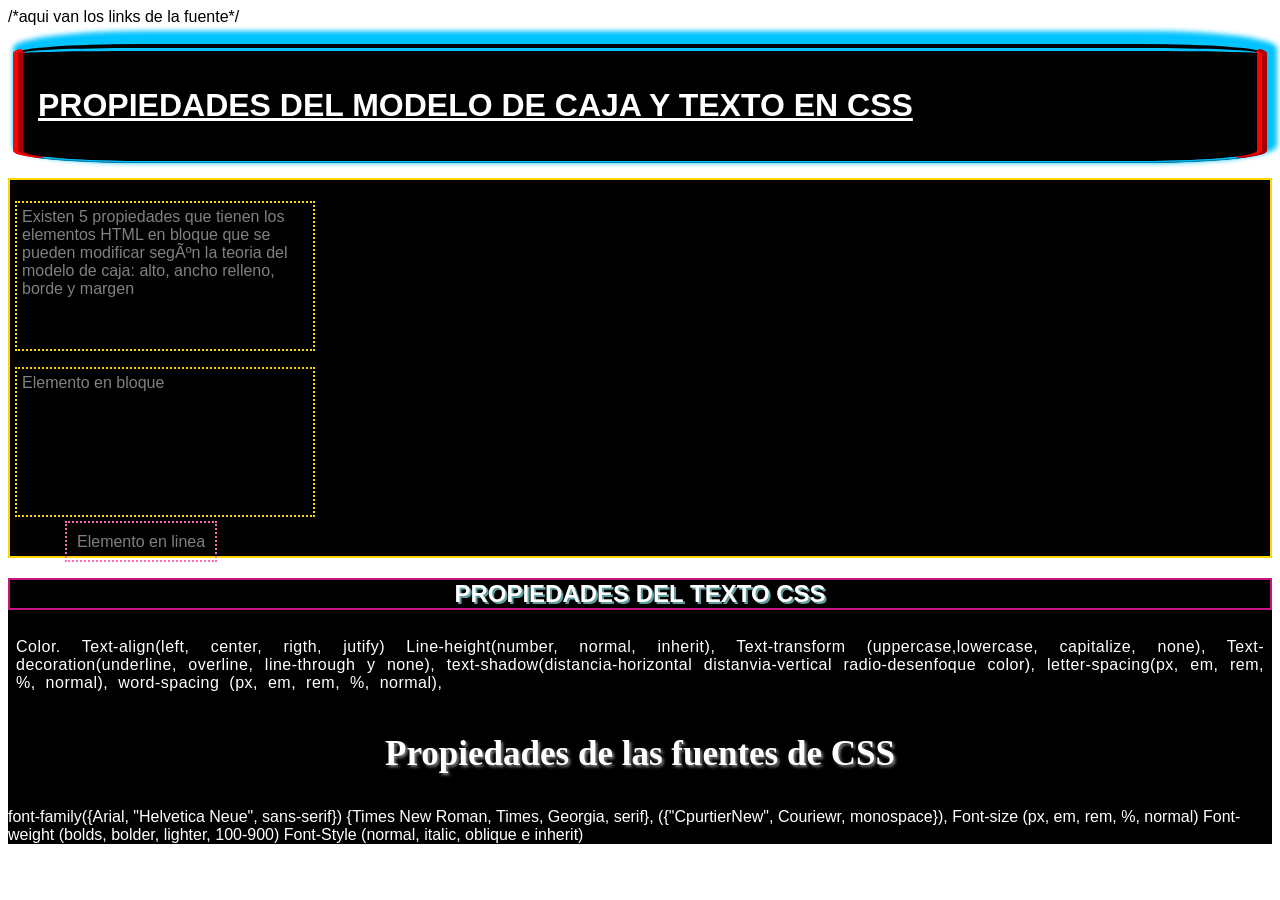
<file: tarea11/index.html>
<!doctype html>
<html lang="">
<head>
    <meta charset="">
    <meta name="viewport" content="width=, user-scalable=, initial-scale=, maximum-scale=, minimum-scale=">
    <meta http-equiv="X-UA-Compatible" content="ie=">
    <title>Ancho alto relleno y texto css</title>
    <link rel="stylesheet" href=css/estilos.css>
    /*aqui van los links de la fuente*/
    <meta name="author" content="EstrellaMontielLemus">
</head>
<body>
<header id="encabezado">
    <h1>PROPIEDADES DEL MODELO DE CAJA Y TEXTO EN CSS</h1>
</header>
    <section class="introduccion">
        <p>
            Existen 5 propiedades que tienen los elementos HTML
            en bloque que se pueden modificar según la teoria del modelo de caja: alto, ancho relleno, borde y margen
        </p>
        <p>Elemento en bloque </p>
        <span>Elemento en linea </span>
    </section>
    <main>
        <section class="texto-fuente">
            <article class="propiedades-texto">
                <h2>Propiedades del texto css</h2>
                <p>
                    Color. Text-align(left, center, rigth, jutify)
                    Line-height(number, normal, inherit), Text-transform (uppercase,lowercase, capitalize, none),
                    Text-decoration(underline, overline, line-through y none), text-shadow(distancia-horizontal distanvia-vertical radio-desenfoque color),
                    letter-spacing(px, em, rem, %, normal), word-spacing (px, em, rem, %, normal),
                </p>
                </article>
            <article class="propiedades-fuentes">
                <h2>Propiedades de las fuentes de CSS </h2>
                <p>
                    font-family({Arial, "Helvetica Neue", sans-serif})
                    {Times New Roman, Times, Georgia, serif},
                    ({"CpurtierNew", Couriewr, monospace}), Font-size (px, em, rem, %, normal)
                    Font-weight (bolds, bolder, lighter, 100-900)
                    Font-Style (normal, italic, oblique e inherit)
                </p>
        </section>
    </main>
</body>
</html>
</file>
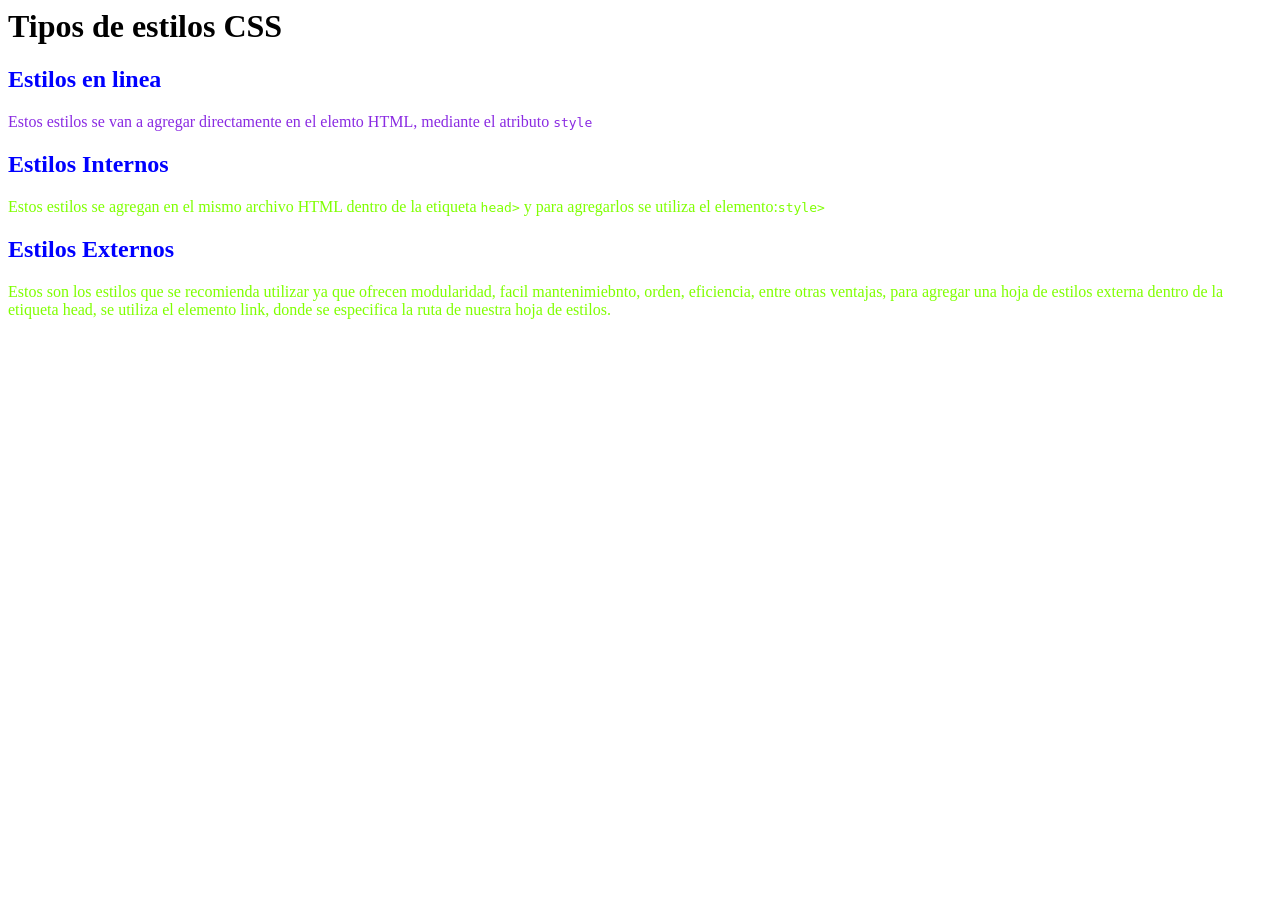
<file: TAREAS-PW1-2027-1/introduccioncss/index.html>
<html lang="es">
    <head id="bg-header">
        <meta charset="UTF-8">
        <meta name="viewport" content="width=device-width,
         initial-scale=1.0">
        <title>Tarea 8: HTML y CSS.</title>
        <meta name="autor" content="ALDRICK ALEJANDRO MIRANDA BALTAZAR">
        <style>
            h2{
                color: blue;
            }
            p{
                color: chartreuse;
            }
        </style>
        <link rel="stylesheet" type="text/css" href="estilos.css">
    </head>
    <body>
        <header>
            <h1 id="color-h1">Tipos de estilos CSS</h1>
        </header>
        <main>
            <article>
                <h2 class="color-h2">Estilos en linea</h2>
                <p class="color-estilosinternos">
                    Estos estilos se van a agregar
                    directamente en el elemto HTML, mediante el atributo <code>style</code>
                </p>
            </article>
            <article>
                <h2 class="color-h2">Estilos Internos</h2>
                <p>
                    Estos estilos se agregan en el mismo archivo HTML dentro de la etiqueta <code>&it;head&gt;</code>
                    y para agregarlos se utiliza el elemento:<code>&it;style&gt;</code>
                </p>
            </article>
            <article>
                <h2 class="color-h2">Estilos Externos</h2>
                <p>
                    Estos son los estilos que se recomienda utilizar ya que ofrecen modularidad, facil mantenimiebnto,
                    orden, eficiencia, entre otras ventajas, para agregar una hoja de estilos externa dentro de la etiqueta head, 
                    se utiliza el elemento link, donde se especifica la ruta de nuestra hoja de estilos.
                </p>
            </article>
        </main>
    </body>
</html>
</file>
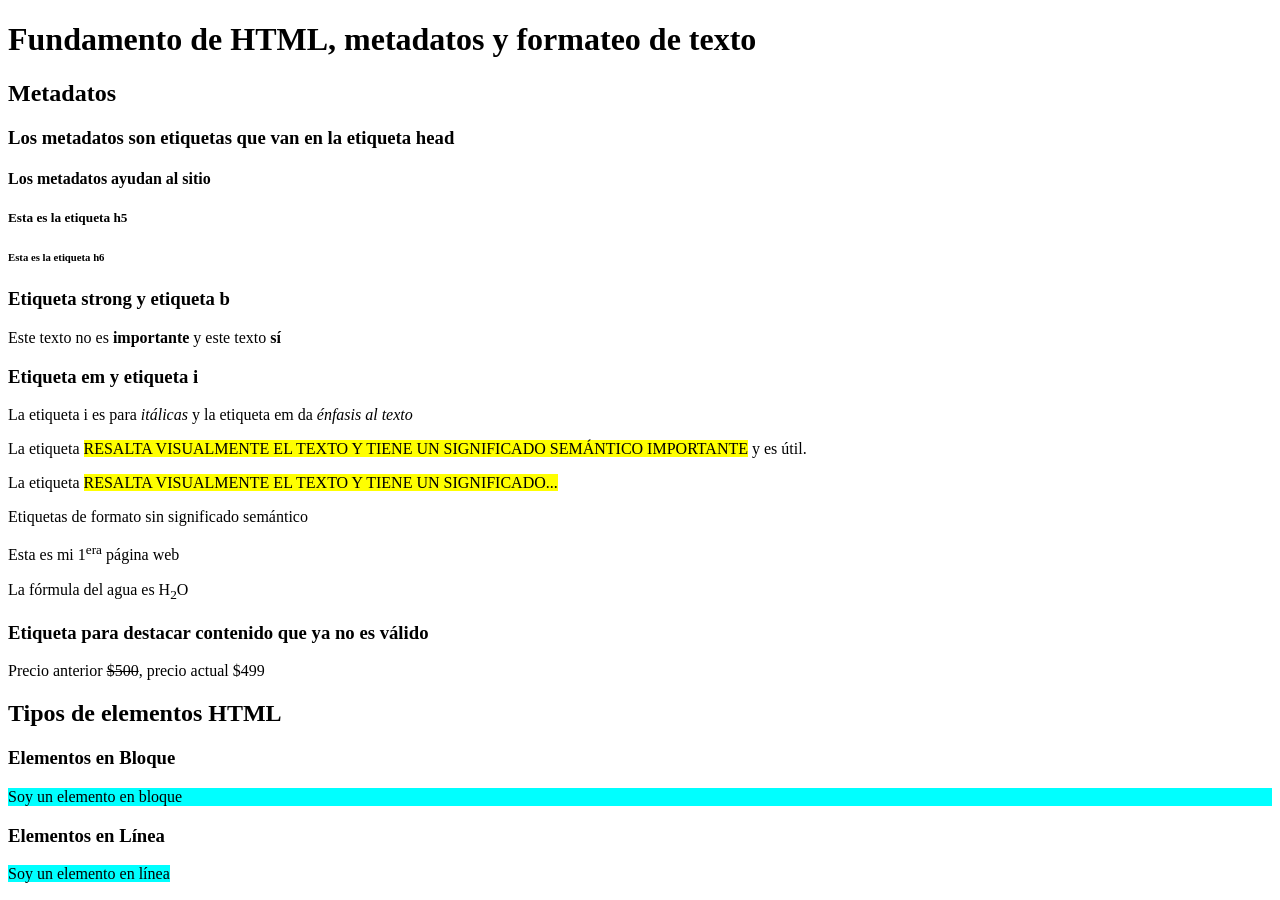
<file: TAREAS-PW1-2027-1/Tarea 2/index.html>
<!DOCTYPE html>
<html lang="es">
<head>
    <meta charset="UTF-8">
    <meta name="viewport" content="width=device-width, initial-scale=1.0">
    <title>Fundamentos HTML: Metadatos y Formateo de texto</title>
    <meta name="author" content="Estrella Montiel Lemus">
    <meta name="keywords" content="HTML, metadatos, fundamentos, etiquetas, formateo, texto">
    <meta name="description" content="Esta página contiene los fundamentos de las etiquetas HTML, el uso de etiquetas en una página web y el uso de etiquetas para formatear el texto.">
</head>
<body>
    <!-- Etiquetas de encabezado -->
    <h1>Fundamento de HTML, metadatos y formateo de texto</h1>
    <h2>Metadatos</h2>
    <h3>Los metadatos son etiquetas que van en la etiqueta head</h3>
    <h4>Los metadatos ayudan al sitio</h4>
    <h5>Esta es la etiqueta h5</h5>
    <h6>Esta es la etiqueta h6</h6>

    <!-- Etiquetas para darle formato al texto en línea -->
    <h3>Etiqueta strong y etiqueta b</h3>
    <p>Este texto no es <b>importante</b> y este texto <strong>sí</strong></p>
    
    <h3>Etiqueta em y etiqueta i</h3>
    <p>La etiqueta i es para <i>itálicas</i> y la etiqueta em da <em>énfasis al texto</em></p>
    
    <p>La etiqueta <mark>RESALTA VISUALMENTE EL TEXTO Y TIENE UN SIGNIFICADO SEMÁNTICO IMPORTANTE</mark> y es útil.</p>
    <p>La etiqueta <span style="background-color: yellow;">RESALTA VISUALMENTE EL TEXTO Y TIENE UN SIGNIFICADO...</span></p>
    
    <p>Etiquetas de formato sin significado semántico</p>
    <p>Esta es mi 1<sup>era</sup> página web</p>
    <p>La fórmula del agua es H<sub>2</sub>O</p>
    
    <h3>Etiqueta para destacar contenido que ya no es válido</h3>
    <p>Precio anterior <del>$500</del>, precio actual $499</p>
    
    <h2>Tipos de elementos HTML</h2>
    <h3>Elementos en Bloque</h3>
    <p style="background-color: aqua;">Soy un elemento en bloque</p>
    
    <h3>Elementos en Línea</h3>
    <span style="background-color: aqua;">Soy un elemento en línea</span>
</body>
</html>
</file>
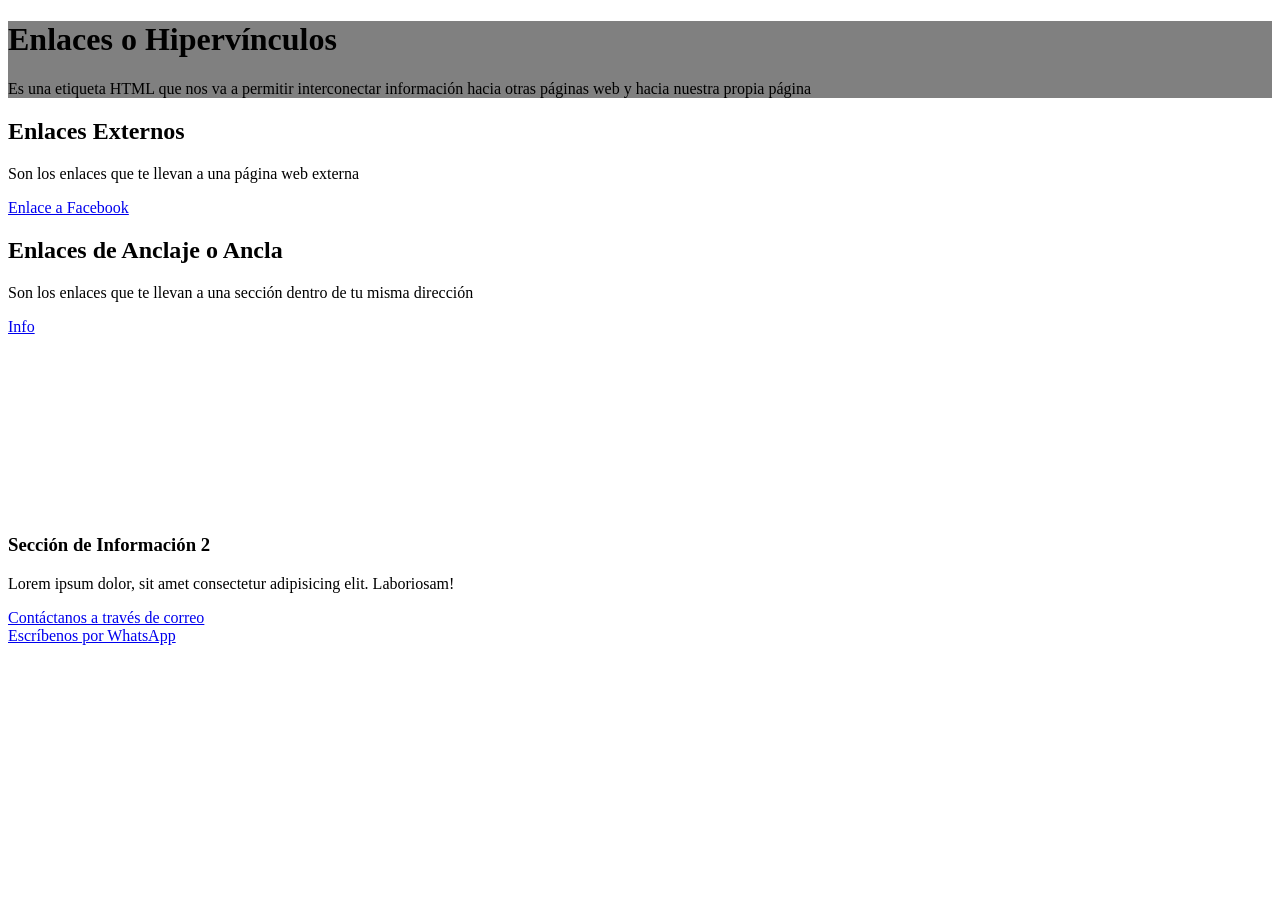
<file: TAREAS-PW1-2027-1/Tarea 4/index.html>
<!DOCTYPE html>
<html lang="en">
<head>
    <meta charset="UTF-8">
    <title>Enlaces o Hipervínculos</title>
</head>
<body>
    <div style="background-color: grey;">
        <h1>Enlaces o Hipervínculos</h1>
        <p>Es una etiqueta HTML que nos va a permitir interconectar información hacia otras páginas web y hacia nuestra propia página</p>
    </div>

    <div>
        <h2>Enlaces Externos</h2>
        <p>Son los enlaces que te llevan a una página web externa</p>
        <a href="https://facebook.com" target="_blank" title="Redirige a Facebook">Enlace a Facebook</a>
    </div>

    <div>
        <h2>Enlaces de Anclaje o Ancla</h2>
        <p>Son los enlaces que te llevan a una sección dentro de tu misma dirección</p>
        <a href="PaginaSobrenosotros/" target="_blank" title="Redirige a sección Información">Info</a>
    </div>
    <br><br><br><br><br><br><br><br><br><br>

    <div id="Info2">
        <h3>Sección de Información 2</h3>
        <p>Lorem ipsum dolor, sit amet consectetur adipisicing elit. Laboriosam!</p>
        <a href="estrellamontiel80@aragon.unam.mx">Contáctanos a través de correo</a>
        <br>
        <a href="https://wa.me/55123123" target="_blank">Escríbenos por WhatsApp</a>
    </div>
</body>
</html>
</file>
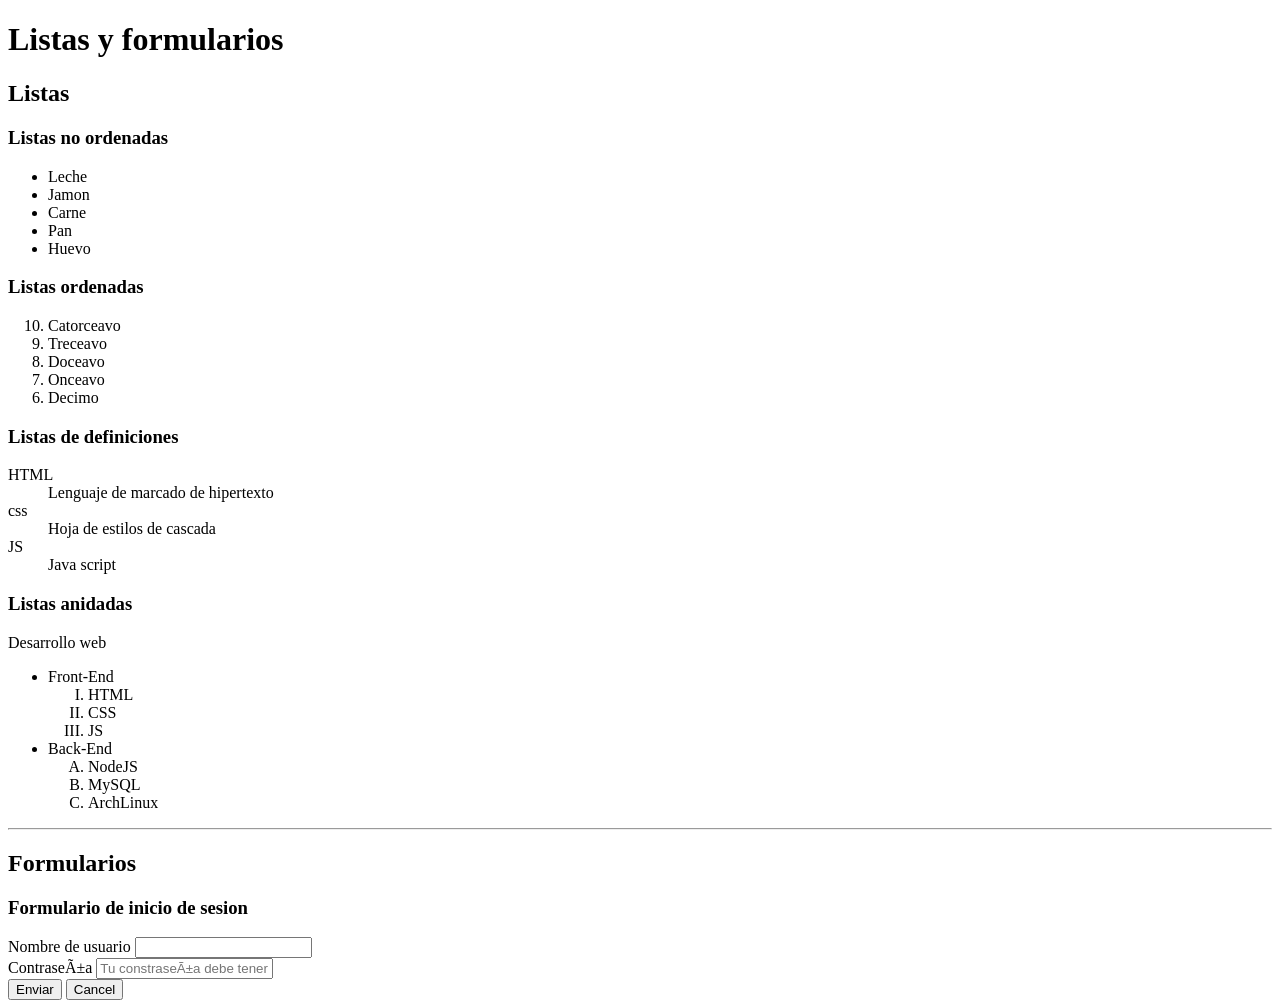
<file: TAREAS-PW1-2027-1/Tarea 6/index.html>
<!doctype html>
<html lang="">
<head>
    <meta charset="">
    <meta name="viewport" content="width=, user-scalable=, initial-scale=, maximum-scale=, minimum-scale=">
    <meta http-equiv="X-UA-Compatible" content="ie=">
    <title>Listas y formularios HTML</title>
</head>
<body>
    <h1> Listas y formularios</h1>
<div>
    <h2>Listas</h2>
    <h3>Listas no ordenadas</h3>
    <ul>
        <li>Leche</li>
        <li>Jamon</li>
        <li>Carne</li>
        <li>Pan</li>
        <li>Huevo</li>
    </ul>
    <h3>Listas ordenadas</h3>
    <ol type="Ii" start="10" reversed="14">
        <li>Catorceavo</li>
        <li>Treceavo</li>
        <li>Doceavo</li>
        <li>Onceavo</li>
        <li>Decimo</li>
    </ol>
    <h3>Listas de definiciones</h3>
    <dl>
        <dt>HTML</dt>
        <dd>Lenguaje de marcado de hipertexto</dd>
        <dt>css</dt>
        <dd>Hoja de estilos de cascada</dd>
        <dt>JS</dt>
        <dd>Java script</dd>
    </dl>
    
    <h3>Listas anidadas</h3>
    <p>Desarrollo web</p>
    <ul>
        <li>Front-End</li>
        <ol type="I">
            <li>HTML</li>
            <li>CSS</li>
            <li>JS</li>
        </ol>
        <li>Back-End
        <ol type="A">
            <li>NodeJS</li>
            <li>MySQL</li>
            <li>ArchLinux</li>
        </ol>
        </li>
    </ul>
</div>
    <hr>
<div>
    <h2>Formularios</h2>
    <h3>Formulario de inicio de sesion</h3>
    <form action="/inicio_sesión" method="get">
        <label for="username">Nombre de usuario</label>
        <input type="text" id="username" name="username" required>
        <br>
        <label for="password">Contraseña
            <input type="password" id="password" name="password" placeholder="Tu constraseña debe tener numeros y letras"required>
        </label>
        <br>
        <button type="submit">Enviar</button>
        <button type="reset">Cancel</button>
    </form>

</div>
</body>
</html>
</file>
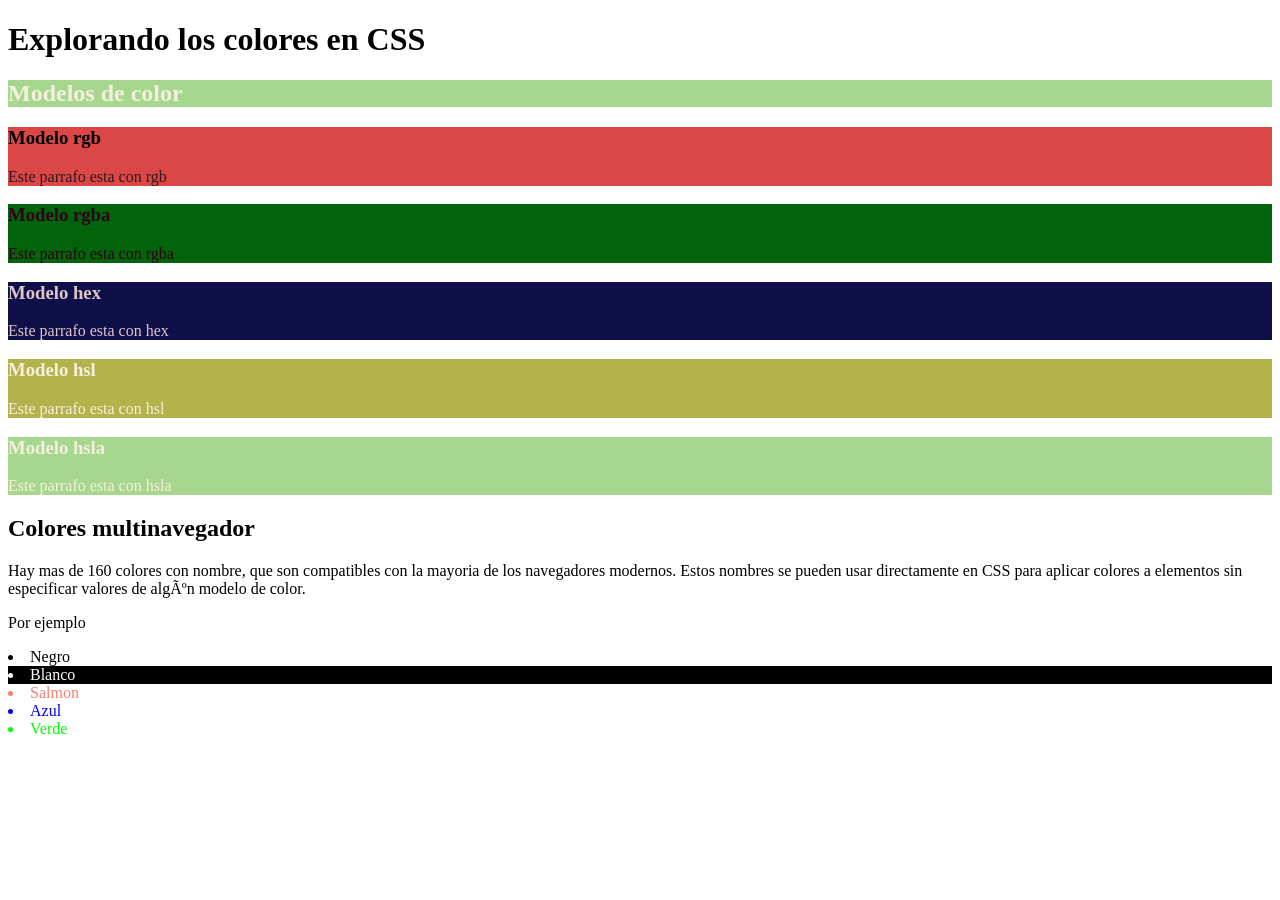
<file: TAREAS-PW1-2027-1/Tarea 9/index.html>
<!doctype html>
<html lang="">
<head>
    <meta charset="">
    <meta name="Colores CSS" content="width=, user-scalable=, initial-scale=, maximum-scale=, minimum-scale=">
    <meta http-equiv="X-UA-Compatible" content="ie=">
    <meta name="author" content="Estrella Montiel">
    <link rel="stylesheet" type="text/css" href="css/estilos.css">
    <title>Tarea 9: HTML y CSS</title>

</head>
<body>
<header>
    <h1>Explorando los colores en CSS</h1>
</header>
<main>
    <section>
        <h2 class="hsla">Modelos de color</h2>
        <article class="rgb">
            <h3 class="regb-h3">Modelo rgb</h3>
            <p>Este parrafo esta con rgb</p>
        </article>
        <article class="rgba">
            <h3>Modelo rgba</h3>
            <p>Este parrafo esta con rgba</p>
        </article>
        <article class="hex">
            <h3>Modelo hex</h3>
            <p>Este parrafo esta con hex</p>
        </article>
        <article class="hsl">
            <h3>Modelo hsl</h3>
            <p>Este parrafo esta con hsl</p>
        </article>
        <article class="hsla">
            <h3>Modelo hsla</h3>
            <p>Este parrafo esta con hsla</p>
        </article>
    </section>
    <section>
        <h2>Colores multinavegador </h2>
        <p>
            Hay mas de 160 colores con nombre,
            que son compatibles con la mayoria de
            los navegadores modernos. Estos nombres se pueden usar
            directamente en CSS para aplicar colores a elementos sin especificar
            valores de algún modelo de color.

        </p>
        <p>Por ejemplo</p>
        <ul></ul>
             <li class="black">Negro</li>
             <li class="white">Blanco</li>
             <li class="salmon">Salmon</li>
             <li class="blue">Azul</li>
             <li class="lime">Verde</li>
    </section>
</main>

</body>
</html>
</file>
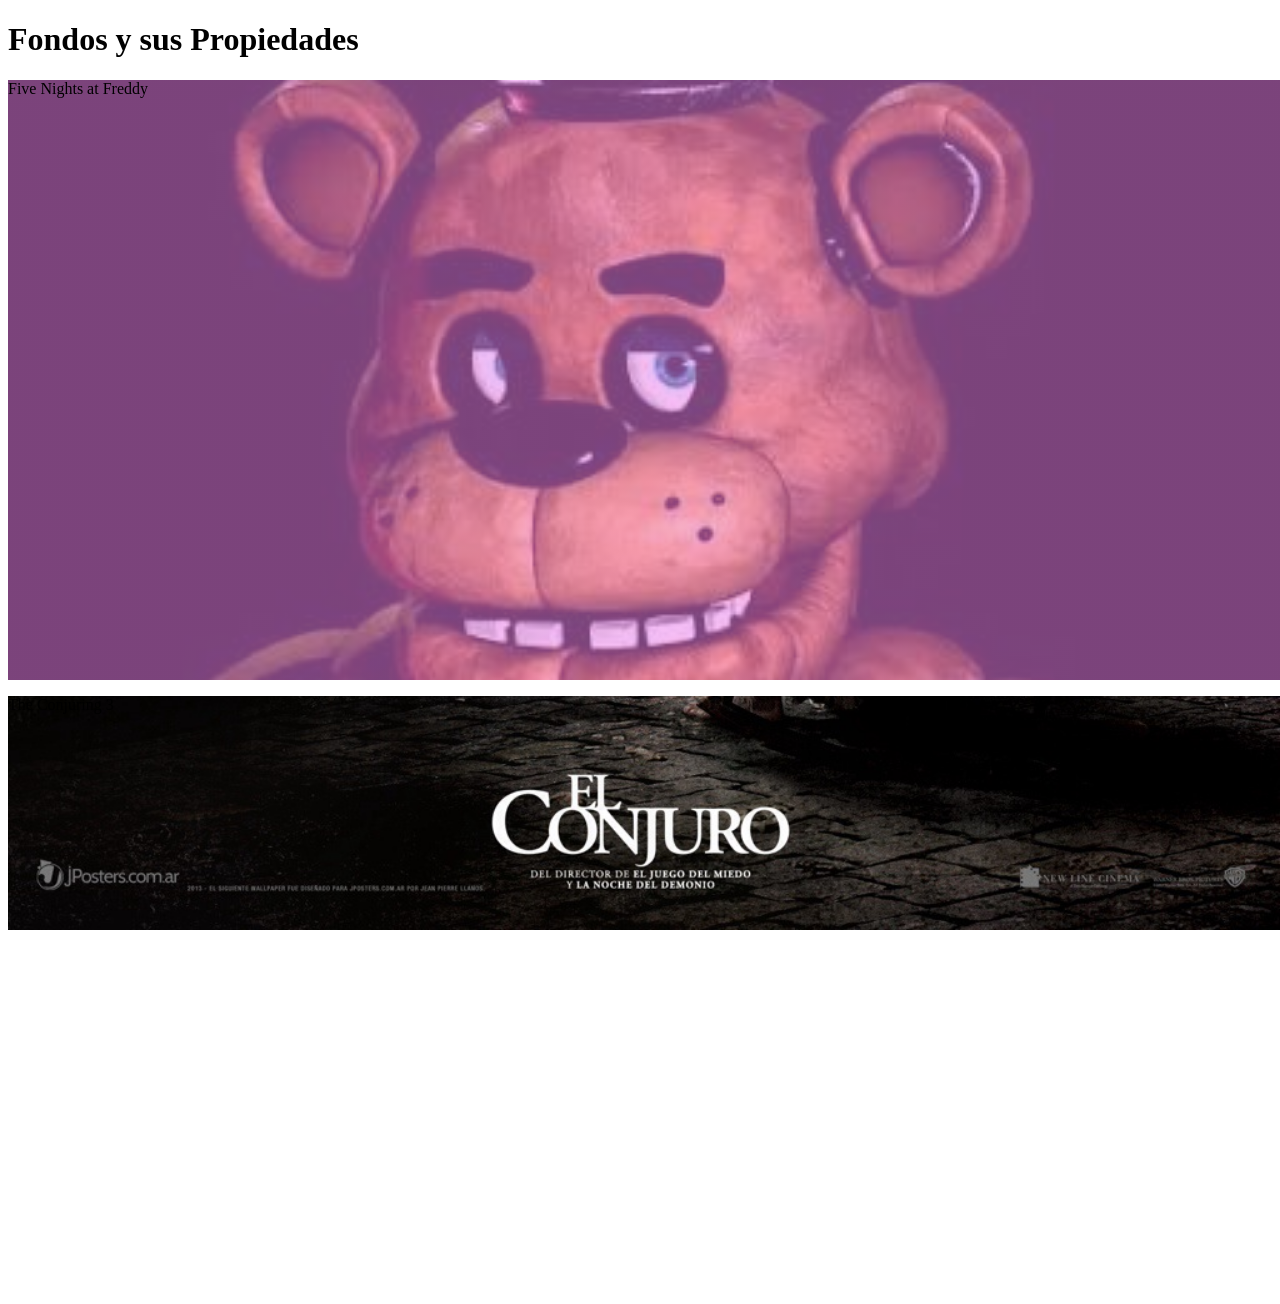
<file: TAREAS-PW1-2027-1/tarea10/index.html>
<!DOCTYPE html>
<html lang="en">
<head>
    <meta name="viewport" content="width=device-width, initial-scale=1.0">
    <title>Fondos y sus Propiedades</title>
    <meta name="author" content="Estrella ML">
    <link rel="stylesheet" href="css/estilos.css">
</head>
<body>
    <header>
        <h1>Fondos y sus Propiedades</h1>
    </header>
    <main>
        <section class="fondo-freddy">
            <p>Five Nights at Freddy</p>
        </section>
        <section class="fondo-conjuro">
            <p>The Conjuring 3</p>
        </section>
    </main>
</body>
</html>
</file>
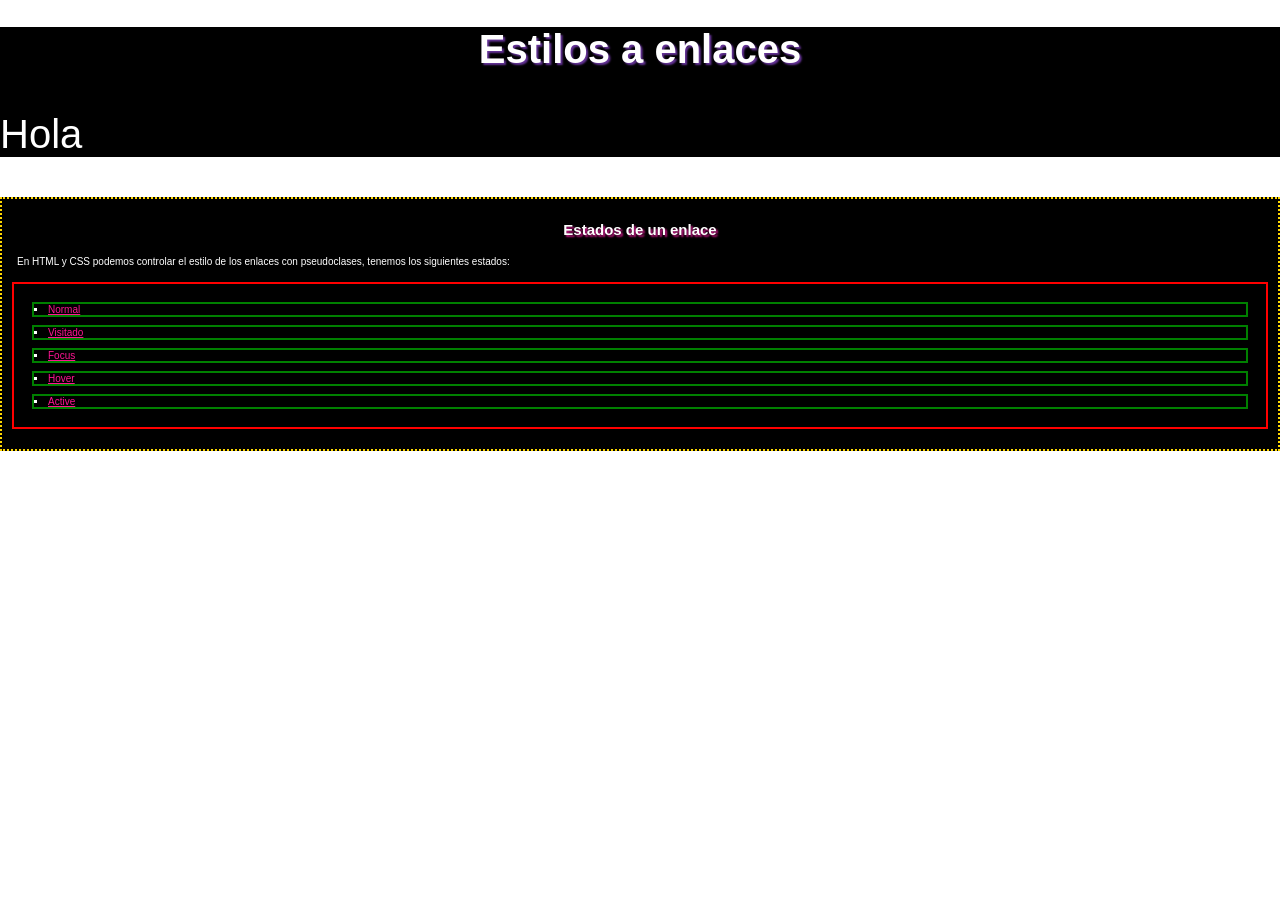
<file: TAREAS-PW1-2027-1/tarea12/index.html>
<!doctype html>
<html lang="es">
<head>
    <meta charset="utf-8">
    <meta name="viewport" content="width=device-width, initial-scale=1.0">
    <meta http-equiv="X-UA-Compatible" content="ie=edge">
    <meta name="author" content="Estrella Montiel Lemus">
    <title>Estilos a enlaces y a listas</title>
    <link rel="stylesheet" href="css/estilos.css">
</head>
<body>
<header id="encabezado">
    <h1>Estilos a enlaces</h1>
    <p>Hola</p>
</header>
<section class="contenedor-enlaces">
    <article>
        <h2>Estados de un enlace</h2>
        <p>
            En HTML y CSS podemos controlar el estilo de los enlaces
            con pseudoclases, tenemos los siguientes estados:
        </p>
        <ul>
            <li><a href="#" target="_blank">Normal</a></li>
            <li><a href="#">Visitado</a></li>
            <li><a href="#">Focus</a></li>
            <li><a href="https://gmail.com" target="_blank">Hover</a></li>
            <li><a href="https://instagram.com" target="_blank">Active</a></li>
        </ul>
    </article>
</section>
</body>
</html>
</file>
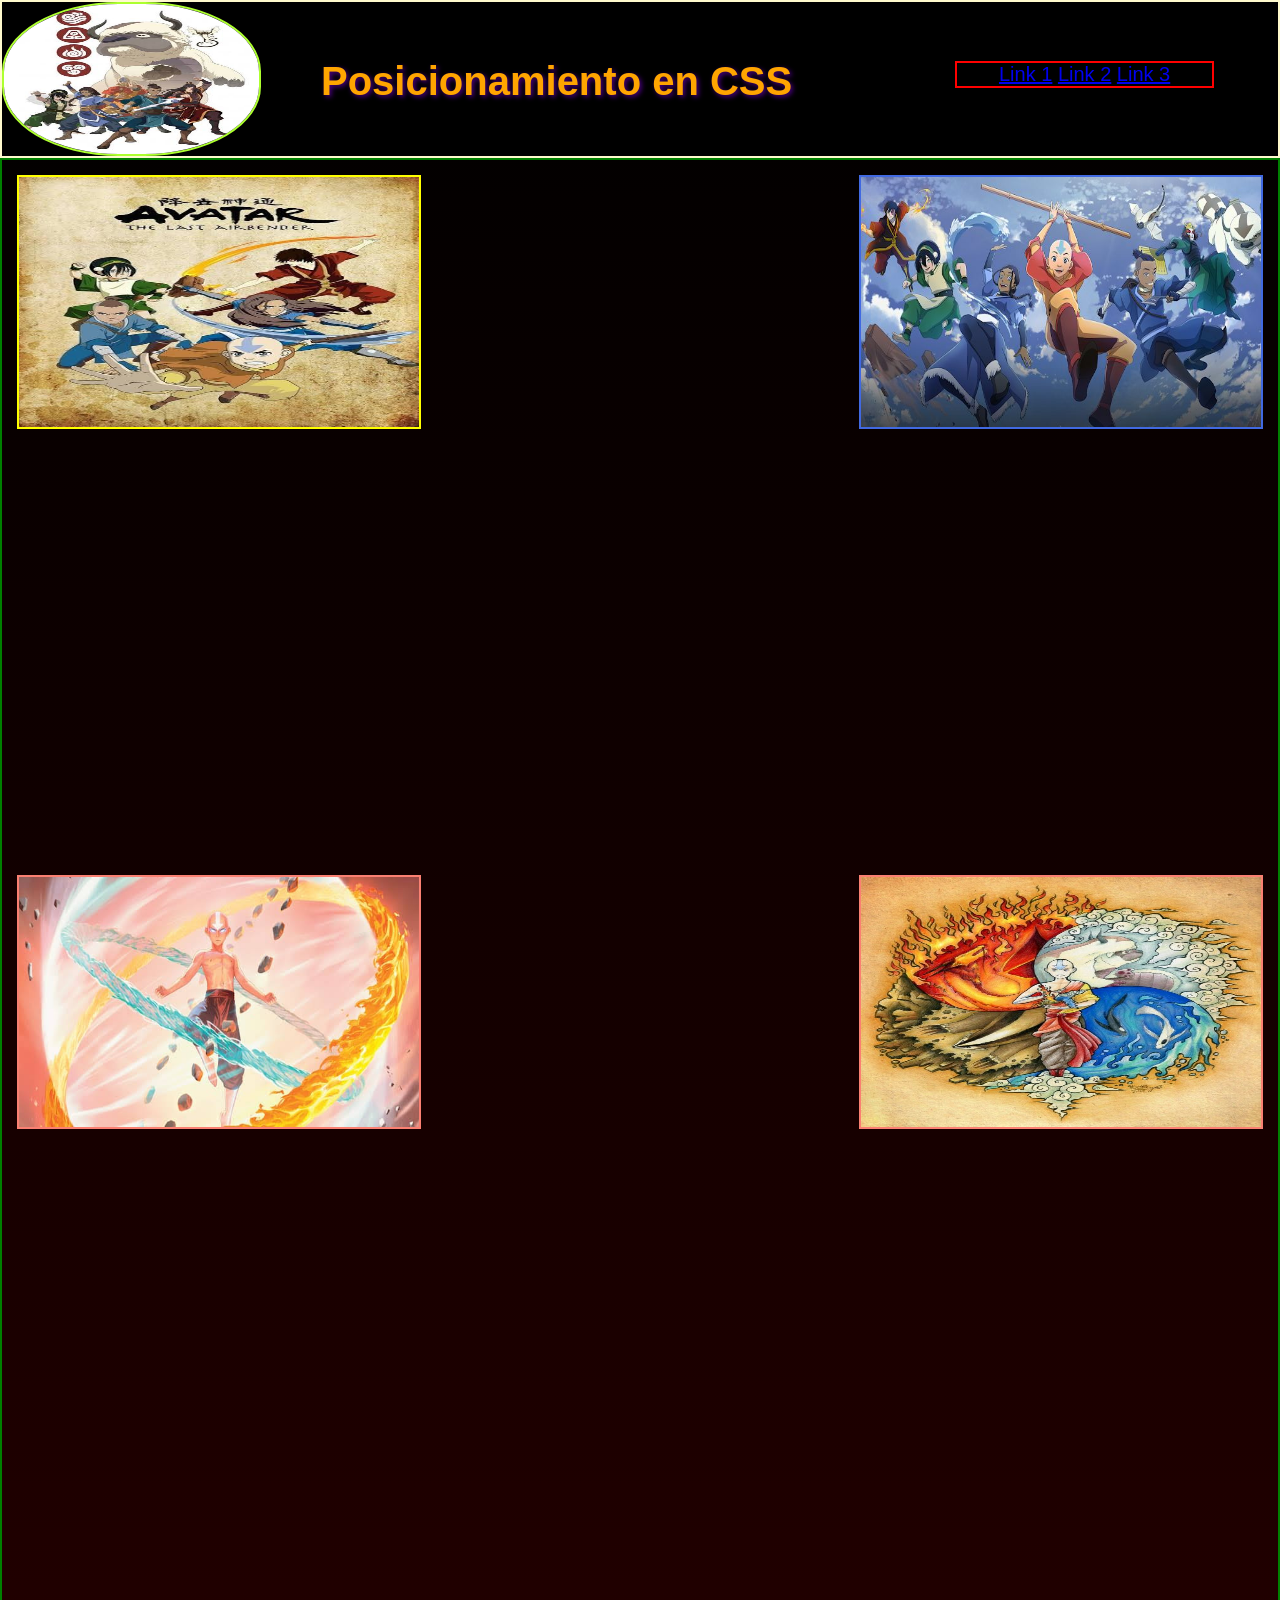
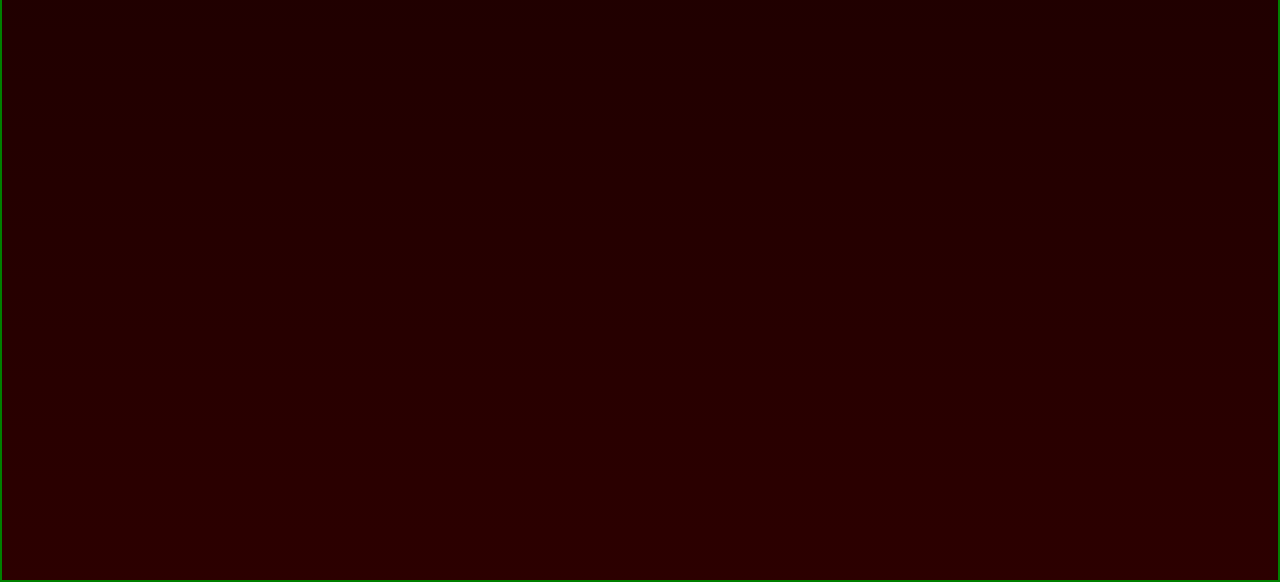
<file: TAREAS-PW1-2027-1/tarea14/index.html>
<!DOCTYPE html>
<html lang="en">
<head>
    <meta charset="UTF-8">
    <meta name="viewport" content="width=device-width, initial-scale=1.0">
    <title>Posicionamiento  CSS</title>
    <meta name="author" content="Aldrick Alejandro Miranda Baltazar">
    <link rel="stylesheet" type="text/css" href="css/estilos.css">
</head>
<body>
    <header id="encabezado">
        <section class="logo">
            <img src="imagenes/images5.jpg" alt="imagen">
        </section>
        <h1>Posicionamiento en CSS</h1>
        <nav id="navegacion">
            <ul>
                <li><a href="#">Link 1</a></li>
                <li><a href="#">Link 2</a></li>
                <li><a href="#">Link 3</a></li>
            </ul>
        </nav>
    </header>
    <main id="elementos-posicionados">
        <section class="imagen">
            <img src="imagenes/images.jpg" alt="">
        </section>
        <section class="imagen1">
            <img src="imagenes/images1.jpg" alt="">
        </section>
        <section class="imagen2">
            <img src="imagenes/images 2.jpg" alt="">
        </section>
        <section class="imagen3">
            <img src="imagenes/images3.jpg" alt="">
        </section>
        
    </main>
</body>
</html>
</file>
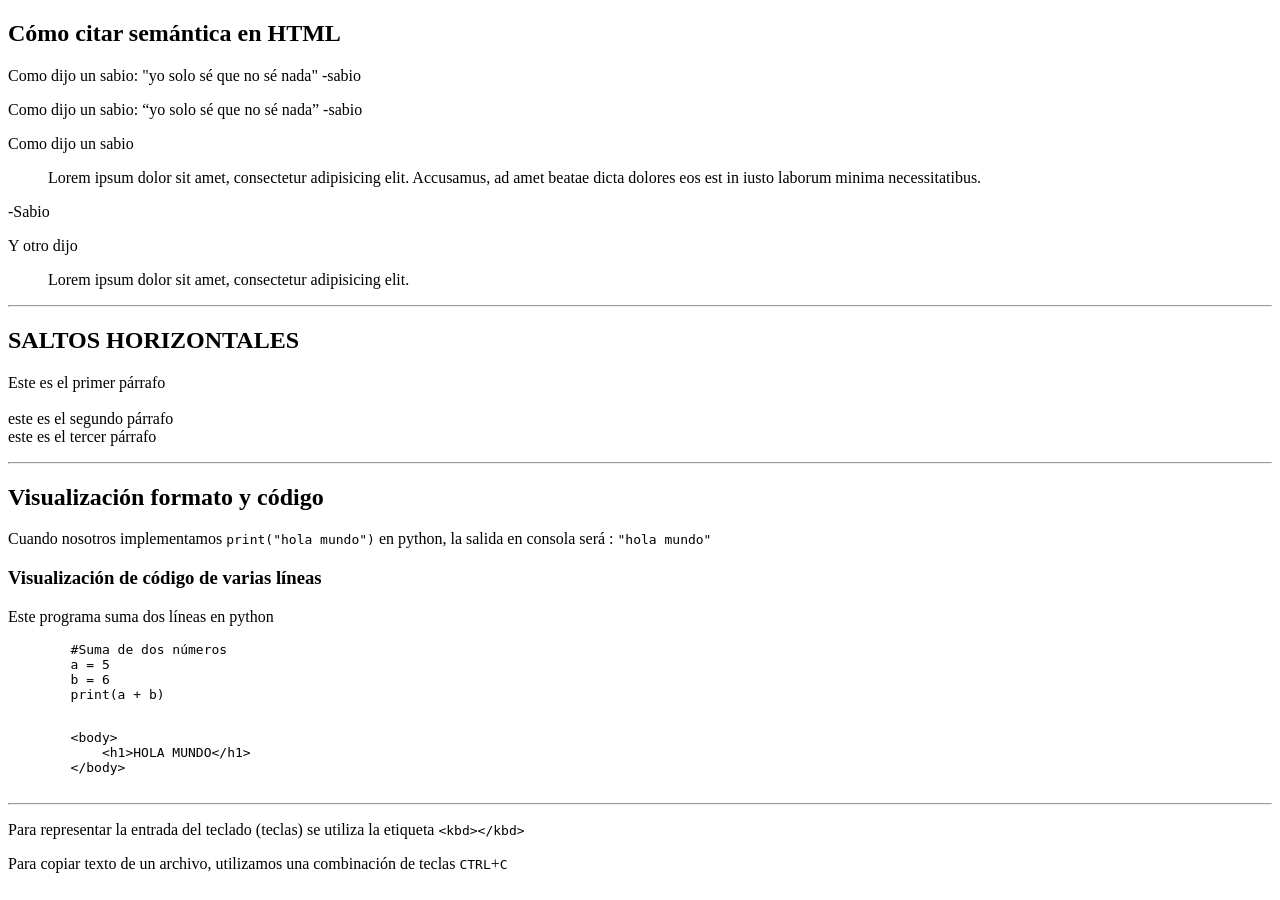
<file: TAREAS-PW1-2027-1/Tarea3/index.html>
<!DOCTYPE html>
<html lang="en">
<head>
    <meta charset="UTF-8">
    <title>ETIQUETAS SEMÁNTICAS Y DE FORMATO DE TEXTO 2</title>
    <meta name="author" content="Estrella Montiel Lemus">
    <meta name="keywords" content="HTML, METADATOS, FUNDAMENTOS">
</head>
<body>
    <h2>Cómo citar semántica en HTML</h2>
    
    <!-- CITAS CORTAS -->
    <p>Como dijo un sabio: "yo solo sé que no sé nada" -sabio</p>
    <p>Como dijo un sabio: <q>yo solo sé que no sé nada</q> -sabio</p>

    <!-- CITAS LARGAS -->
    <p>Como dijo un sabio</p>
    <blockquote>
        Lorem ipsum dolor sit amet, consectetur adipisicing elit. Accusamus, ad amet beatae dicta dolores eos est in iusto laborum minima necessitatibus.
    </blockquote>
    <p>-Sabio</p>
    
    <p>Y otro dijo</p>
    <blockquote>
        Lorem ipsum dolor sit amet, consectetur adipisicing elit.
    </blockquote>

    <hr>

    <h2>SALTOS HORIZONTALES</h2>
    <p>Este es el primer párrafo <br><br> este es el segundo párrafo <br> este es el tercer párrafo</p>

    <hr>

    <h2>Visualización formato y código</h2>
    <p>Cuando nosotros implementamos <code>print("hola mundo")</code> en python, la salida en consola será : <code>"hola mundo"</code></p>
    
    <h3>Visualización de código de varias líneas</h3>
    <p>Este programa suma dos líneas en python</p>
    
    <pre>
        #Suma de dos números
        a = 5
        b = 6
        print(a + b)
    </pre>

    <!-- Este código imprime un hola mundo en html para escribir caracteres especiales como <> se utiliza entidades html que permite avisar al navegador que vamos a utilizar un símbolo especial -->
    <pre>
        &lt;body&gt;
            &lt;h1&gt;HOLA MUNDO&lt;/h1&gt;
        &lt;/body&gt;
    </pre>

    <hr>

    <p>
        Para representar la entrada del teclado (teclas) 
        se utiliza la etiqueta <code>&lt;kbd&gt;&lt;/kbd&gt;</code>
    </p>
    <p>Para copiar texto de un archivo, utilizamos una combinación de teclas <kbd>CTRL</kbd>+<kbd>C</kbd></p>
</body>
</html>
</file>
<file: TAREAS-PW1-2027-1/introduccioncss/estilos.css>
/Estilos para un selector de un elemento/
h2{
    color: crimson;
}
/Estilos para un selector de una clase/
.color-h2{
    color: darkcyan;
}
/Estilos para un selector de un identificador/
#color-h1{
    color: darkgreen;
}
.color-estilosinternos{
    color: blueviolet;
}
#bg-header{
background-color:  aqua;
}
</file>
<file: TAREAS-PW1-2027-1/Tarea 9/css/estilos.css>
/*Modelo RGB*/
.rgb{
    background-color: rgb(219,70,70);
    color: rgb(48, 24, 24);
}
.rgb h3{
    color: rgb(0, 0, 0);
}
/*Modelo RGBA*/
.rgba{
    background-color: rgba(1,100,10, 5);
    color: rgba(48, 1, 24, 1);
}
.hex{
    background-color: #0f0f49;
    color: #dfc6c6;
}
.hsl {
    background-color: hsl(59, 41%, 50%);
    color: hsl(50, 50%, 91%);
}
.hsla {
    background-color: hsla(100, 68%, 41%, 50%);
    color: hsl(50, 50%, 91%);
}
/*Colores multinavegador*/
.black{
    color: black;
}
.white{
    background-color: black;
    color: white;
}
.salmon{
    color: salmon;
}
.blue{
    color: blue;
}
.lime{
    color: lime
}
</file>
<file: TAREAS-PW1-2027-1/tarea10/css/estilos.css>
.fondo-freddy {
    /* Background-image: Permite agregar imagenes como fondo de un elemento o de un contenedor
       y tambien se pueden agregar gradientes */
    background-image: linear-gradient(to top, rgba(238, 130, 238, 0.516), rgba(238, 130, 238, 0.516)), url("../imagenes/freddy.jpg");
    
    /* Background-size (cover, contain, width(px)-height(px))
       Especificar el tamaño de la imagen de fondo */
    background-size: cover;
    
    /* Background-repeat (repeat, no-repeat, repeat-x, repeat-y)
       Aplica cuando la imagen es mas pequeña que su contenedor */
    background-repeat: no-repeat;
    
    /* Background-Position (top, bottom, center, right, left)
       establecer la posicion inicial de una imagen de fondo en su contenedor */
    background-position: center;
    
    /* Background-attachment (scroll y fixed)
       Se utiliza para que la imagen quede fija en su contenedor
       cuando un usuario se desplaza por la página
    */
    background-attachment: fixed;

    /* Shorthand background: combina el gradiente, la imagen, posición, tamaño, repetición y fijación */
    background: linear-gradient(to top, rgba(238, 130, 238, 0.516), rgba(238, 130, 238, 0.516)), 
                url("../imagenes/freddy.jpg") center / cover no-repeat fixed;

    /* Propiedades generales del contenedor */
    width: 3000px;
    height: 600px;
}

.fondo-conjuro {

   /* Shorthand background: combina la imagen, posición, tamaño, repetición y fijación
    background: url("../imagenes/conjuro.jpg") center / cover no-repeat fixed;*/

    background-image: url("../imagenes/conjuro.jpg");
    background-size: cover;
    background-repeat: no-repeat;
    background-position: center;
    background-attachment: fixed;
    width: 3000px;
    height: 600px;
}
</file>
<file: TAREAS-PW1-2027-1/tarea12/css/estilos.css>
html {
    font-size: 10px;
}

body {
    padding: 0;
    margin: 0;
    font-family: Arial, "Times New Roman", "Comic Sans MS", Tahoma;
    font-size: 1em;
}

/* Orden recomendado para los estados de un enlace: LVFHA */
a:link {
    color: deeppink;
    text-decoration: underline;
}

a:visited {
    color: aqua;
    text-decoration: line-through;
}

a:focus {
    background-color: red;
    color: black;
    border: 2px dotted gold;
}

a:hover {
    font-size: 12px;
    color: black;
    background-color: white;
    border: 2px solid black;
}

a:active {
    background-color: salmon;
    color: deepskyblue;
    font-size: 25px;
}

#encabezado {
    background-color: black;
    color: white;
    font-size: 2em; /* 20px */
}

#encabezado h1 {
    text-shadow: 2px 2px 2px rebeccapurple;
    text-align: center;
}

#encabezado p {
    font-size: 2em;
}

.contenedor-enlaces {
    border: 2px dotted gold;
    background-color: black;
    color: white;
    padding: 10px;
}

.contenedor-enlaces h2 {
    text-shadow: 2px 2px 2px mediumvioletred;
    text-align: center;
}

.contenedor-enlaces p {
    text-align: justify;
    padding: 5px;
}

.contenedor-enlaces ul {
    border: 2px solid red;
    padding: 10px;
}

.contenedor-enlaces ul li {
    margin: 8px;
    border: 2px solid green;
    /* Valores válidos: disc, decimal, circle, square, lower-roman, lower-alpha, upper-alpha, none */
    list-style-type: square;
    list-style-position: inside;
}
</file>
<file: TAREAS-PW1-2027-1/tarea14/css/estilos.css>
html {
    font-size: 10px;
}

body {
    font-family: Verdana, Geneva, Tahoma, sans-serif;
    padding: 0;
    margin: 0;
    background-image: linear-gradient(to bottom, black, rgb(44, 0, 0));
    color: orange;
}

#encabezado {
    border: 0.2rem solid lemonchiffon;
    font-size: 2rem;
    position: sticky;
    width: 100%;
    z-index: 5;
    top: 0;
    background-color: black;
    box-sizing: border-box;
}

.logo {
    border: 0.2rem solid greenyellow;
    border-radius: 45%;
    width: 20%;
    height: 15rem;
}

.logo img {
    width: 100%;
    height: 100%;
    border-radius: 45%;
}

#encabezado h1 {
    text-align: center;
    text-shadow: 0.2rem 0.2rem 0.5rem indigo;
    position: absolute;
    top: 3rem;
    left: 25%;
}

#navegacion ul {
    list-style-type: none;
    padding-left: 0;
    position: absolute;
    top: 25%;
    right: 5%;
    border: 0.2rem solid red;
    width: 20%;
    text-align: center;
    font-size: 2rem;
}

#navegacion ul li {
    display: inline-block;
}

#elementos-posicionados {
    border: 0.2rem solid green;
    padding: 1rem;
    height: 200rem;
    position: relative;
    display: grid;
    grid-template-columns: 1fr 1fr;
    grid-template-rows: 70rem 1fr;
    align-items: start;
}

.imagen {
    border: 0.2rem solid yellow;
    width: 40rem;
    height: 25rem;
    margin: 0.5rem;
    position: sticky;
    top: 16rem;
    justify-self: start;
}

.imagen img {
    width: 100%;
    height: 100%;
}

.imagen1 {
    border: 0.2rem solid royalblue;
    width: 40rem;
    height: 25rem;
    margin: 0.5rem;
    position: sticky;
    top: 16rem;
    justify-self: end;
}

.imagen1 img {
    width: 100%;
    height: 100%;
}

.imagen2 {
    border: 0.2rem solid salmon;
    width: 40rem;
    height: 25rem;
    margin: 0.5rem;
    position: sticky;
    top: 43rem;
    justify-self: start;
}

.imagen2 img {
    width: 100%;
    height: 100%;
}

.imagen3 {
    border: 0.2rem solid salmon;
    width: 40rem;
    height: 25rem;
    margin: 0.5rem;
    position: sticky;
    top: 43rem;
    justify-self: end;
}

.imagen3 img {
    width: 100%;
    height: 100%;
}

@media screen and (max-width: 1250px) {

    #encabezado h1 {
        left: 25%;
        font-size: 3rem;
    }

    .imagen,
    .imagen1,
    .imagen2,
    .imagen3 {
        width: 90%;
        max-width: 40rem;
    }
}

@media screen and (max-width: 960px) {

    #encabezado h1 {
        font-size: 2rem;
    }

    #navegacion ul {
        font-size: 1.5rem;
    }
}

@media screen and (max-width: 480px) {

    #encabezado h1 {
        font-size: 1.5rem;
        top: 0;
    }

    #navegacion ul {
        width: 60%;
        top: 40%;
    }

    .imagen,
    .imagen1,
    .imagen2,
    .imagen3 {
        height: 15rem;
    }

    .imagen2,
    .imagen3 {
        top: 33rem;
    }
}
</file>
